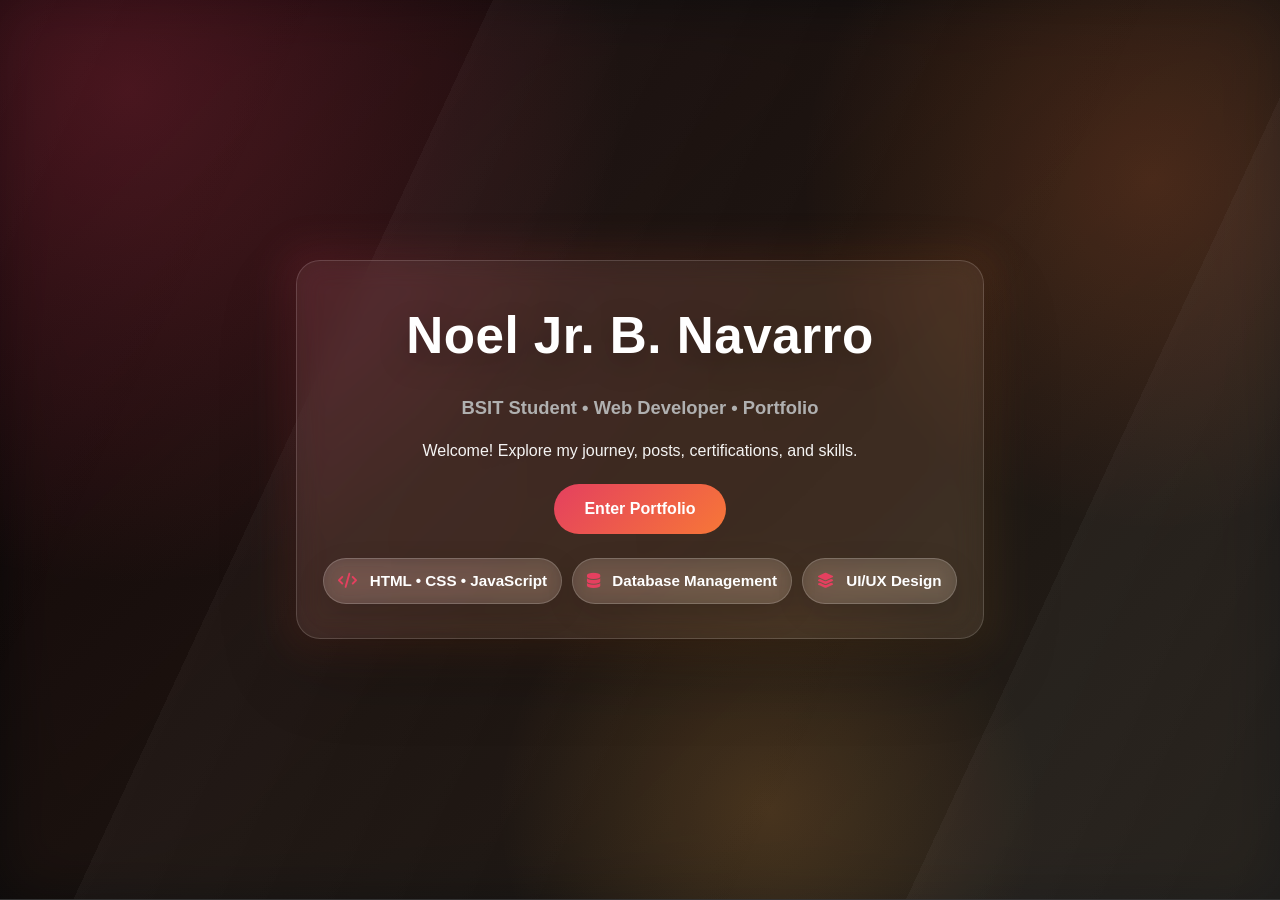
<file: landing.html>
<!DOCTYPE html>
<html lang="en">
<head>
    <meta charset="UTF-8" />
    <meta name="viewport" content="width=device-width, initial-scale=1.0" />
    <title>Portfolio Landing</title>
    <link rel="stylesheet" href="styles.css" />
    <link rel="stylesheet" href="https://cdnjs.cloudflare.com/ajax/libs/font-awesome/6.4.0/css/all.min.css" />
</head>
<body class="dark-mode">
    <main>
        <section class="landing-page" aria-label="Portfolio Landing">
            <div class="landing-inner">
                <h1 class="landing-title">Noel Jr. B. Navarro</h1>
                <p class="landing-subtitle">BSIT Student • Web Developer • Portfolio</p>
                <p class="landing-cta-text">
                    Welcome! Explore my journey, posts, certifications, and skills.
                </p>

                <div class="landing-actions">
                    <a class="btn btn-primary" href="index.html">Enter Portfolio</a>
                </div>

                <div class="landing-badges" aria-label="Skills">
                    <div class="landing-badge">
                        <i class="fas fa-code" aria-hidden="true"></i> HTML • CSS • JavaScript
                    </div>
                    <div class="landing-badge">
                        <i class="fas fa-database" aria-hidden="true"></i> Database Management
                    </div>
                    <div class="landing-badge">
                        <i class="fas fa-layer-group" aria-hidden="true"></i> UI/UX Design
                    </div>
                </div>
            </div>
        </section>
    </main>
</body>
</html>
</file>
<file: styles.css>
@import url('https://fonts.googleapis.com/css2?family=Noto+Serif:wght@400;700&display=swap');

:root {
    --primary-color: #E4405F;
    --secondary-color: #F77737;
    --accent-color: #FCAF45;
    --text-dark: #262626;
    --text-light: #8e8e8e;
    --text-muted: #c7c7c7;
    --bg-white: #ffffff;
    --bg-light: #fafafa;
    --bg-gray: #f7f7f7;
    --border-color: #dbdbdb;
    --shadow: 0 0 10px rgba(0, 0, 0, 0.1);
    --shadow-sm: 0 0 5px rgba(0, 0, 0, 0.05);
}


* {
    margin: 0;
    padding: 0;
    box-sizing: border-box;
}

html {
    scroll-behavior: smooth;
}

body {
    font-family: 'Segoe UI', Tahoma, Geneva, Verdana, sans-serif;
    color: var(--text-dark);
    background-color: var(--bg-white);
    line-height: 1.6;
}

.container {
    max-width: 1200px;
    margin: 0 auto;
    padding: 0 20px;
}

.navbar {
    position: sticky;
    top: 0;
    background-color: var(--bg-white);
    box-shadow: var(--shadow-sm);
    z-index: 1000;
    transition: all 0.3s ease;
}

.nav-container {
    display: flex;
    align-items: center;
    justify-content: space-between;
}

.nav-left {
    display: flex;
    align-items: center;
    gap: 12px;
}

.nav-logo-img {
    width: 32px;
    height: 32px;
    border-radius: 50%;
    object-fit: cover;
    vertical-align: middle;
}

.navbar .container {
    display: flex;
    justify-content: space-between;
    align-items: center;
    padding: 1rem 20px;
}

.nav-brand {
    font-size: 1.8rem;
    font-weight: 700;
    background: linear-gradient(135deg, var(--primary-color), var(--secondary-color));
    -webkit-background-clip: text;
    -webkit-text-fill-color: transparent;
    background-clip: text;
}

.nav-links {
    display: flex;
    list-style: none;
    gap: 2rem;
}

.nav-link {
    text-decoration: none;
    color: var(--text-dark);
    font-weight: 500;
    position: relative;
    transition: color 0.3s ease;
}

.nav-link::after {
    content: '';
    position: absolute;
    bottom: -5px;
    left: 0;
    width: 0;
    height: 2px;
    background: linear-gradient(135deg, var(--primary-color), var(--secondary-color));
    transition: width 0.3s ease;
}

.nav-link:hover {
    color: var(--primary-color);
}

.nav-link:hover::after {
    width: 100%;
}

.hamburger {
    display: none;
    flex-direction: column;
    cursor: pointer;
}

.hamburger span {
    width: 25px;
    height: 3px;
    background-color: var(--text-dark);
    margin: 5px 0;
    border-radius: 3px;
    transition: all 0.3s ease;
}

/* Cloud Note */
.cloud-note {
    position: absolute;
    top: -20px;
    left: 50%;
    transform: translateX(-50%);
    background: var(--bg-light);
    border-radius: 100px;
    padding: 10px 20px;
    width: fit-content;
    box-shadow: var(--shadow-sm);
    text-align: center;
    z-index: 10;
}

.cloud-note p {
    font-size: 0.9rem;
    font-weight: 600;
    color: var(--text-dark);
}

.cloud-note::before,
.cloud-note::after {
    content: '';
    position: absolute;
    background: inherit;
    border-radius: 50%;
}

.cloud-note::before { width: 30px; height: 30px; top: -10px; left: 10px; }
.cloud-note::after  { width: 40px; height: 40px; top: -15px; right: 8px; }


.hero {
    padding: 30px 20px;
    background: var(--bg-white);
    border-bottom: 1px solid var(--border-color);
}

.profile-header {
    max-width: 935px;
    margin: 0 auto;
    display: flex;
    align-items: center;
    gap: 100px;
}

.profile-avatar {
    width: 150px;
    position: relative;
    height: 150px;
    border-radius: 50%;
    overflow: hidden;
    border: 2px solid var(--border-color);
}

.profile-avatar img {
    width: 100%;
    height: 100%;
    object-fit: cover;
}

.profile-details {
    flex: 1;
}

.profile-name {
    font-family: 'Noto Serif', serif;
    font-size: 28px;
    font-weight: 700;
    text-transform: uppercase;
    margin-bottom: 20px;
    color: var(--text-dark);
}

.profile-bio {
    font-size: 16px;
    color: var(--text-dark);
    margin-bottom: 20px;
    line-height: 1.5;
}

.profile-stats {
    display: flex;
    gap: 40px;
    margin-bottom: 20px;
}

.stat {
    display: flex;
    flex-direction: column;
    align-items: center;
}

.stat-number {
    font-size: 18px;
    font-weight: 600;
    color: var(--text-dark);
}

.stat-label {
    font-size: 14px;
    color: var(--text-light);
}

.edit-profile-btn {
    background: var(--bg-white);
    border: 1px solid var(--border-color);
    padding: 8px 16px;
    border-radius: 4px;
    font-size: 14px;
    font-weight: 600;
    color: var(--text-dark);
    cursor: pointer;
    transition: all 0.3s ease;
}

.edit-profile-btn:hover {
    background: #2d3748; /* A slightly lighter dark for hover */
}

/* Profile Section */
.profile {
    background: linear-gradient(135deg, var(--bg-white) 0%, var(--bg-light) 100%);
    border-bottom: 1px solid var(--border-color);
    padding: 30px 20px;
    position: relative;
    overflow: hidden;
}

.profile::before {
    content: '';
    position: absolute;
    top: 0;
    left: 0;
    width: 100%;
    height: 100%;
    background-image:
        radial-gradient(circle at 10% 20%, rgba(228, 5, 95, 0.08) 0%, transparent 40%),
        radial-gradient(circle at 90% 80%, rgba(247, 119, 55, 0.08) 0%, transparent 40%),
        radial-gradient(circle at 50% 50%, rgba(250, 202, 69, 0.08) 0%, transparent 40%),
        linear-gradient(45deg, transparent 49%, rgba(228, 5, 95, 0.05) 49%, rgba(228, 5, 95, 0.05) 51%, transparent 51%),
        linear-gradient(-45deg, transparent 49%, rgba(247, 119, 55, 0.05) 49%, rgba(247, 119, 55, 0.05) 51%, transparent 51%);
    background-size: 200px 200px, 150px 150px, 100px 100px, 50px 50px, 50px 50px;
    background-position: 0% 0%, 100% 100%, 50% 50%, 20% 30%, 80% 70%;
    animation: portfolioFloat 25s ease-in-out infinite;
    pointer-events: none;
}

@keyframes portfolioFloat {
    0%, 100% {
        background-position: 0% 0%, 100% 100%, 50% 50%, 20% 30%, 80% 70%;
        opacity: 0.6;
    }
    25% {
        background-position: 10% 10%, 90% 90%, 60% 40%, 30% 40%, 70% 60%;
        opacity: 0.8;
    }
    50% {
        background-position: 20% 20%, 80% 80%, 40% 60%, 40% 50%, 60% 50%;
        opacity: 0.6;
    }
    75% {
        background-position: 10% 10%, 90% 90%, 60% 40%, 30% 40%, 70% 60%;
        opacity: 0.8;
    }
}

.profile-container {
    max-width: 935px;
    margin: 0 auto;
}

.profile-header {
    display: flex;
    align-items: center;
    gap: 100px;
}

.profile-avatar {
    width: 150px;
    height: 150px;
    border-radius: 50%;
    overflow: hidden;
    border: 2px solid var(--border-color);
}

.profile-avatar img {
    width: 100%;
    height: 100%;
    object-fit: cover;
}

.profile-info {
    flex: 1;
}

.profile-username-section {
    display: flex;
    align-items: center;
    gap: 20px;
    margin-bottom: 20px;
}

.profile-username {
    font-size: 28px;
    font-weight: 300;
    color: var(--text-dark);
    margin: 0;
}

.edit-profile-btn {
    background: var(--bg-white);
    border: 1px solid var(--border-color);
    padding: 5px 9px;
    border-radius: 4px;
    font-size: 14px;
    font-weight: 600;
    color: var(--text-dark);
    cursor: pointer;
    transition: all 0.3s ease;
}

.edit-profile-btn:hover {
    background: var(--bg-light);
}

.settings-btn {
    background: none;
    border: none;
    font-size: 24px;
    color: var(--text-dark);
    cursor: pointer;
    padding: 8px;
}

.profile-stats {
    display: flex;
    gap: 40px;
    margin-bottom: 20px;
}

.stat {
    display: flex;
    flex-direction: column;
    align-items: center;
}

.stat-number {
    font-size: 18px;
    font-weight: 600;
    color: var(--text-dark);
}

.stat-label {
    font-size: 14px;
    color: var(--text-light);
}

.profile-bio {
    margin-bottom: 20px;
}

.profile-subtitle {
    font-size: 20px;
    font-weight: 600;
    color: var(--text-dark);
    margin-bottom: 5px;
}

.profile-bio p {
    font-size: 16px;
    color: var(--text-dark);
    line-height: 1.5;
    margin: 0;
}

.profile-socials {
    display: flex;
    gap: 15px;
    margin-top: 15px;
}

.social-icon {
    display: inline-flex;
    align-items: center;
    gap: 8px;
    text-decoration: none;
    color: var(--text-dark);
    font-weight: 600;
    font-size: 14px;
    padding: 6px 12px;
    border: 1px solid var(--border-color);
    border-radius: 6px;
    transition: all 0.2s ease-in-out;
}

.social-icon:hover {
    background-color: var(--bg-light);
    border-color: var(--text-light);
    transform: translateY(-2px);
}


/* Profile Navigation */
.profile-nav {
    background: var(--bg-white);
    border-bottom: 1px solid var(--border-color);
}

.profile-nav-container {
    max-width: 935px;
    margin: 0 auto;
    display: flex;
    justify-content: center;
}

.nav-tab {
    background: none;
    border: none;
    padding: 16px 16px;
    font-size: 12px;
    font-weight: 600;
    color: var(--text-light);
    cursor: pointer;
    display: flex;
    flex-direction: column;
    align-items: center;
    gap: 4px;
    border-bottom: 2px solid transparent;
    transition: all 0.2s ease;
}

.nav-tab:hover {
    color: var(--text-dark);
}

.nav-tab.active {
    color: var(--text-dark);
    border-bottom-color: var(--text-dark);
}

.nav-tab i {
    font-size: 12px;
}

/* Posts Grid */
.posts-grid {
    background: var(--bg-white);
    padding: 20px 0;
}

.posts-grid-container {
    max-width: 935px;
    margin: 0 auto;
    display: grid;
    grid-template-columns: repeat(3, 1fr);
    gap: 28px;
    padding: 0 20px;
}

.grid-post {
    aspect-ratio: 1;
    position: relative;
    cursor: pointer;
    overflow: hidden;
    border-radius: 4px;
}

.grid-post img {
    width: 100%;
    height: 100%;
    object-fit: cover;
    transition: transform 0.3s ease;
}

.grid-post:hover img {
    transform: scale(1.05);
}

.grid-post-overlay {
    position: absolute;
    top: 0;
    left: 0;
    right: 0;
    bottom: 0;
    background: rgba(0, 0, 0, 0.5);
    display: flex;
    align-items: center;
    justify-content: center;
    opacity: 0;
    transition: opacity 0.3s ease;
}

.grid-post:hover .grid-post-overlay {
    opacity: 1;
}

.overlay-stats {
    display: flex;
    gap: 20px;
    color: white;
    font-weight: 600;
    font-size: 16px;
}

.overlay-stats span {
    display: flex;
    align-items: center;
    gap: 6px;
}

/* Journal Styles */
.journal-container {
    max-width: 800px;
    margin: 0 auto;
    padding: 0 20px;
    display: flex;
    flex-direction: column;
    gap: 40px;
}

.journal-entry {
    background: var(--bg-white);
    border: 1px solid var(--border-color);
    border-radius: 8px;
    padding: 25px;
    box-shadow: var(--shadow-sm);
    transition: transform 0.2s ease-in-out, box-shadow 0.2s ease-in-out;
}

.journal-entry:hover {
    transform: translateY(-5px);
    box-shadow: var(--shadow);
}

.journal-title {
    font-size: 22px;
    font-weight: 600;
    color: var(--text-dark);
    margin-bottom: 5px;
}

.journal-date {
    font-size: 13px;
    color: var(--text-light);
    margin-bottom: 15px;
}

.journal-body {
    font-size: 16px;
    line-height: 1.7;
    color: var(--text-dark);
}

.avatar {
    width: 300px;
    height: 300px;
    background: linear-gradient(135deg, var(--primary-color), var(--secondary-color));
    border-radius: 50%;
    animation: float 3s ease-in-out infinite;
    box-shadow: var(--shadow);
    display: flex;
    align-items: center;
    justify-content: center;
    overflow: hidden;
    position: relative;
}

.avatar-logo img.wp-logo-img {
    width: 95%;
    height: 95%;
    object-fit: contain;
    display: block;
    margin: 0 auto;
    background: none;
    position: absolute;
    top: 50%;
    left: 50%;
    transform: translate(-50%, -50%);
    border-radius: 0;
}

@keyframes fadeInUp {
    to {
        opacity: 1;
        transform: translateY(0);
    }
    from {
        opacity: 0;
        transform: translateY(30px);
    }
}

@keyframes float {
    0%, 100% {
        transform: translateY(0px);
    }
    50% {
        transform: translateY(-20px);
    }
}


.btn {
    display: inline-block;
    padding: 12px 30px;
    border: none;
    border-radius: 50px;
    font-size: 1rem;
    font-weight: 600;
    cursor: pointer;
    text-decoration: none;
    transition: all 0.3s ease;
}

.btn-primary {
    background: linear-gradient(135deg, var(--primary-color), var(--secondary-color));
    color: white;
}

.btn-primary:hover {
    transform: translateY(-3px);
    box-shadow: var(--shadow);
}


section {
    padding: 80px 20px;
}

/* Landing Page (landing.html) */
.landing-page {
    min-height: 100vh;
    display: flex;
    align-items: center;
    justify-content: center;
    padding: 90px 20px;
    background:
        radial-gradient(900px circle at 10% 10%, rgba(228, 64, 95, 0.25), transparent 55%),
        radial-gradient(700px circle at 90% 20%, rgba(247, 119, 55, 0.20), transparent 50%),
        radial-gradient(600px circle at 60% 90%, rgba(252, 175, 69, 0.18), transparent 45%),
        linear-gradient(135deg, var(--bg-white) 0%, var(--bg-gray) 100%);
    border-bottom: 1px solid var(--border-color);
    position: relative;
    overflow: hidden;
}

.landing-page::before {
    content: '';
    position: absolute;
    inset: -2px;
    background: linear-gradient(135deg, rgba(228, 64, 95, 0.35), rgba(247, 119, 55, 0.25), rgba(252, 175, 69, 0.20));
    opacity: 0.25;
    filter: blur(30px);
    pointer-events: none;
}

.landing-page::after {
    content: '';
    position: absolute;
    left: -20%;
    top: -20%;
    width: 140%;
    height: 140%;
    background: repeating-linear-gradient(
        115deg,
        rgba(255, 255, 255, 0.10) 0%,
        rgba(255, 255, 255, 0.02) 20%,
        rgba(0, 0, 0, 0) 35%
    );
    transform: translateZ(0);
    opacity: 0.35;
    pointer-events: none;
}

.landing-inner {
    position: relative;
    z-index: 1;
    max-width: 935px;
    margin: 0 auto;
    display: flex;
    flex-direction: column;
    gap: 16px;
    text-align: center;
}

/* 3D card */
.landing-inner::before {
    content: '';
    position: absolute;
    inset: -14px;
    border-radius: 24px;
    background: linear-gradient(135deg, rgba(228, 64, 95, 0.25), rgba(247, 119, 55, 0.18), rgba(252, 175, 69, 0.16));
    transform: translateZ(-1px);
    filter: blur(18px);
    opacity: 0.55;
    z-index: -1;
}

.landing-inner {
    background: rgba(255, 255, 255, 0.06);
    border: 1px solid rgba(255, 255, 255, 0.16);
    border-radius: 24px;
    box-shadow:
        0 30px 80px rgba(0, 0, 0, 0.20),
        0 10px 25px rgba(0, 0, 0, 0.15);
    backdrop-filter: blur(14px);
    -webkit-backdrop-filter: blur(14px);
    padding: 34px 26px;
    transform-style: preserve-3d;
}

.landing-title {
    font-size: clamp(2.2rem, 4vw, 3.2rem);
    font-weight: 900;
    color: var(--text-dark);
    letter-spacing: 0.5px;
    text-shadow: 0 10px 30px rgba(0,0,0,0.25);
    transform: translateZ(25px);
}

.landing-subtitle {
    font-size: 1.15rem;
    color: var(--text-light);
    font-weight: 700;
    transform: translateZ(15px);
}

.landing-cta-text {
    font-size: 1rem;
    color: var(--text-dark);
    max-width: 680px;
    margin: 0 auto;
    opacity: 0.95;
    transform: translateZ(10px);
}

.landing-actions {
    display: flex;
    gap: 14px;
    flex-wrap: wrap;
    justify-content: center;
    margin-top: 4px;
    transform: translateZ(5px);
}

.landing-badges {
    display: flex;
    gap: 10px;
    flex-wrap: wrap;
    justify-content: center;
    margin-top: 8px;
    transform: translateZ(0px);
}

.landing-badge {
    font-size: 0.95rem;
    font-weight: 700;
    color: var(--text-dark);
    background: rgba(255, 255, 255, 0.12);
    border: 1px solid rgba(255, 255, 255, 0.18);
    padding: 10px 14px;
    border-radius: 999px;
    box-shadow: 0 10px 30px rgba(0,0,0,0.12);
    backdrop-filter: blur(10px);
    -webkit-backdrop-filter: blur(10px);
}

.landing-badge i {
    color: var(--primary-color);
    margin-right: 8px;
}

@media (max-width: 768px) {
    .landing-inner {
        padding: 26px 16px;
    }
}



.section-title {
    font-size: 2.5rem;
    font-weight: 800;
    text-align: center;
    margin-bottom: 3rem;
    position: relative;
    color: var(--text-dark);
}

.project-title {
    text-align: left;
    font-size: 30px;
}

.project-title::after {
    display: none;
}

.section-title::after {
    content: '';
    display: block;
    width: 100px;
    height: 4px;
    background: linear-gradient(135deg, var(--primary-color), var(--secondary-color));
    margin: 1rem auto 0;
    border-radius: 2px;
}


.about {
    background-color: var(--bg-light);
}

.about-content {
    display: flex;
    justify-content: center;
    align-items: center;
    min-height: 200px;
}

.about-text p {
    font-size: 1.1rem;
    color: var(--text-light);
    margin-bottom: 1.5rem;
    line-height: 1.8;
    text-align: center;
}

.about-info {
    display: grid;
    grid-template-columns: repeat(3, 1fr);
    gap: 20px;
}

.info-item {
    background: var(--bg-white);
    padding: 30px 20px;
    border-radius: 10px;
    box-shadow: var(--shadow-sm);
    text-align: center;
}

.info-item h3 {
    color: var(--primary-color);
    margin-bottom: 0.5rem;
    font-size: 0.9rem;
    text-transform: uppercase;
}

.info-item p {
    font-size: 2rem;
    font-weight: 800;
    color: var(--text-dark);
}


.projects {
    background-color: var(--bg-white);
}

.upload-section {
    background: var(--bg-white);
    border: 1px solid var(--border-color);
    border-radius: 10px;
    padding: 20px;
    margin-bottom: 20px;
    box-shadow: var(--shadow-sm);
}

.upload-group {
    margin-bottom: 15px;
}

.upload-group label {
    display: block;
    margin-bottom: 5px;
    font-weight: 600;
    color: var(--text-dark);
}

.upload-group input[type="file"] {
    width: 100%;
    padding: 10px;
    border: 1px solid var(--border-color);
    border-radius: 5px;
    background: var(--bg-light);
    transition: border-color 0.3s ease;
}

.upload-group input[type="file"]:focus {
    outline: none;
    border-color: var(--primary-color);
}

.file-list {
    background: var(--bg-white);
    border: 1px solid var(--border-color);
    border-radius: 8px;
    overflow: hidden;
    box-shadow: var(--shadow-sm);
}

.file-header {
    display: grid;
    grid-template-columns: 1fr 100px 120px;
    background: var(--bg-light);
    padding: 10px 20px;
    font-weight: 600;
    color: var(--text-dark);
    border-bottom: 1px solid var(--border-color);
}

.file-item {
    display: grid;
    grid-template-columns: 1fr 100px 120px;
    padding: 15px 20px;
    border-bottom: 1px solid var(--border-color);
    align-items: center;
    transition: background 0.3s ease;
}

.file-item:hover {
    background: var(--bg-light);
}

.file-icon {
    color: var(--primary-color);
    margin-right: 10px;
}

.file-name {
    display: flex;
    align-items: center;
    font-weight: 500;
}

.file-size, .file-date {
    text-align: right;
    color: var(--text-light);
}


.skills {
    background-color: var(--bg-light);
}

.skills-grid {
    display: grid;
    grid-template-columns: repeat(auto-fit, minmax(250px, 1fr));
    gap: 30px;
}

.skill-category {
    background: var(--bg-white);
    padding: 30px;
    border-radius: 10px;
    box-shadow: var(--shadow-sm);
}

.skill-category h3 {
    color: var(--primary-color);
    margin-bottom: 1.5rem;
    font-size: 1.3rem;
}

.skill-category ul {
    list-style: none;
}

.skill-category li {
    padding: 10px 0;
    color: var(--text-light);
    border-bottom: 1px solid var(--border-color);
    transition: all 0.3s ease;
}

.skill-category li:last-child {
    border-bottom: none;
}

.skill-category li:hover {
    color: var(--primary-color);
    padding-left: 10px;
}


.contact {
    background: linear-gradient(135deg, rgba(102, 126, 234, 0.1), rgba(118, 75, 162, 0.1));
}

.contact-description {
    text-align: center;
    color: var(--text-light);
    font-size: 1.1rem;
    margin-bottom: 3rem;
    max-width: 600px;
    margin-left: auto;
    margin-right: auto;
}

.contact-content {
    display: grid;
    grid-template-columns: 1fr 1fr;
    gap: 40px;
    align-items: start;
}

.contact-form {
    display: flex;
    flex-direction: column;
    gap: 20px;
}

.form-group {
    display: flex;
    flex-direction: column;
}

.contact-form input,
.contact-form textarea {
    padding: 15px;
    border: 1px solid var(--border-color);
    border-radius: 8px;
    font-family: inherit;
    font-size: 1rem;
    transition: all 0.3s ease;
}

.contact-form input:focus,
.contact-form textarea:focus {
    outline: none;
    border-color: var(--primary-color);
    box-shadow: 0 0 0 3px rgba(102, 126, 234, 0.1);
}

.contact-info {
    display: flex;
    flex-direction: column;
    gap: 30px;
}

.contact-item {
    display: flex;
    gap: 20px;
    align-items: flex-start;
}

.contact-item i {
    font-size: 1.5rem;
    color: var(--primary-color);
    margin-top: 5px;
}

.contact-item h4 {
    margin-bottom: 0.5rem;
    color: var(--text-dark);
}

.contact-item p {
    color: var(--text-light);
}

.social-links {
    display: flex;
    gap: 20px;
    margin-top: 20px;
}

.social-link {
    width: 45px;
    height: 45px;
    display: flex;
    align-items: center;
    justify-content: center;
    background-color: var(--bg-light);
    border-radius: 50%;
    color: var(--primary-color);
    transition: all 0.3s ease;
    box-shadow: var(--shadow-sm);
}

.social-link:hover {
    background: linear-gradient(135deg, var(--primary-color), var(--secondary-color));
    color: white;
    transform: translateY(-5px);
}


.footer {
    background-color: var(--text-dark);
    color: white;
    text-align: center;
    padding: 30px 20px;
}

.footer p {
    margin: 0.5rem 0;
}

.footer i {
    color: #e63946;
    margin: 0 3px;
}


@keyframes slideInFromLeft {
    from {
        opacity: 0;
        transform: translateX(-100px);
    }
    to {
        opacity: 1;
        transform: translateX(0);
    }
}

@keyframes slideInFromRight {
    from {
        opacity: 0;
        transform: translateX(100px);
    }
    to {
        opacity: 1;
        transform: translateX(0);
    }
}


@media (max-width: 768px) {
    .hamburger {
        display: flex;
    }

    .nav-links {
        position: absolute;
        top: 60px;
        left: 0;
        right: 0;
        background-color: var(--bg-white);
        flex-direction: column;
        gap: 0;
        display: none;
        padding: 20px;
        box-shadow: var(--shadow-sm);
    }

    .nav-links.active {
        display: flex;
    }

    .nav-link {
        padding: 10px 0;
        border-bottom: 1px solid var(--border-color);
    }

    .hero {
        padding: 20px;
    }

    .profile-header {
        flex-direction: column;
        text-align: center;
        gap: 20px;
    }

    .profile-avatar {
        width: 120px;
        height: 120px;
    }

    .profile-name {
        font-size: 24px;
    }

    .profile-stats {
        justify-content: center;
        gap: 30px;
    }

    .avatar {
        width: 200px;
        height: 200px;
    }

    .about-content {
        grid-template-columns: 1fr;
    }

    .about-info {
        grid-template-columns: 1fr;
    }

    .section-title {
        font-size: 2rem;
    }

    .projects-grid {
        grid-template-columns: 1fr;
    }

    .skills-grid {
        grid-template-columns: 1fr;
    }

    .contact-content {
        grid-template-columns: 1fr;
    }

    section {
        padding: 50px 20px;
    }
}

@media (max-width: 480px) {
    .hero-title {
        font-size: 2rem;
    }

    .hero-subtitle {
        font-size: 1rem;
    }

    .nav-links {
        gap: 0;
    }

    .section-title {
        font-size: 1.5rem;
    }

    .about-info {
        grid-template-columns: 1fr;
    }

    .contact-item {
        flex-direction: column;
        align-items: center;
        text-align: center;
    }
}

/* Dark Mode Styles */
.dark-mode {
    --bg-white: #000000;
    --bg-light: #121212;
    --bg-gray: #1a1a1a;
    --text-dark: #ffffff;
    --text-light: #b0b0b0;
    --text-muted: #808080;
    --border-color: #333333;
    --shadow: 0 0 10px rgba(255, 255, 255, 0.1);
    --shadow-sm: 0 0 5px rgba(255, 255, 255, 0.05);
}

.dark-mode .navbar {
    background-color: var(--bg-light);
    border-bottom: 1px solid var(--border-color);
}

.dark-mode .profile {
    background: linear-gradient(135deg, var(--bg-light) 0%, var(--bg-gray) 100%);
    border-bottom: 1px solid var(--border-color);
}

.dark-mode .profile-nav {
    background: var(--bg-light);
    border-bottom: 1px solid var(--border-color);
}

.dark-mode .posts-grid {
    background: var(--bg-light);
}

.dark-mode .edit-profile-btn {
    background: var(--bg-light);
    border-color: var(--border-color);
    color: var(--text-dark);
}

.dark-mode .edit-profile-btn:hover {
    background: var(--bg-gray);
}

.dark-mode .settings-btn {
    color: var(--text-dark);
}

.dark-mode .nav-tab {
    color: var(--text-light);
}

.dark-mode .nav-tab:hover,
.dark-mode .nav-tab.active {
    color: var(--text-dark);
}

.dark-mode .grid-post-overlay {
    background: rgba(0, 0, 0, 0.7);
}

/* Dark Mode Toggle Button */
.dark-mode-btn {
    background: none;
    border: none;
    font-size: 20px;
    color: var(--text-dark);
    cursor: pointer;
    padding: 8px;
    border-radius: 50%;
    transition: all 0.3s ease;
    display: flex;
    align-items: center;
    justify-content: center;
}

.dark-mode-btn:hover {
    background: var(--bg-light);
}

.dark-mode .dark-mode-btn {
    color: var(--text-light);
}

.dark-mode .dark-mode-btn:hover {
    background: var(--bg-gray);
}

.dark-mode .social-icon {
    color: var(--text-dark);
    border-color: var(--border-color);
}
.dark-mode .social-icon:hover {
    background-color: var(--bg-gray);
}

.dark-mode .journal-entry {
    background: var(--bg-light);
    border-color: var(--border-color);
}

.dark-mode .journal-body {
    color: var(--text-light);
}
/* Tab Navigation - Hide inactive sections */
.posts-grid {
    display: none;
}

.posts-grid.active {
    display: block;
}

/* Image Modal Styles */
.modal {
    display: none;
    position: fixed;
    z-index: 1000;
    left: 0;
    top: 0;
    width: 100%;
    height: 100%;
    background-color: rgba(0, 0, 0, 0.9);
    animation: fadeIn 0.3s ease;
}

.modal-content {
    position: relative;
    margin: auto;
    padding: 0;
    width: 90%;
    max-width: 1200px;
    height: 90vh;
    max-height: 800px;
    background-color: var(--bg-white);
    border-radius: 12px;
    overflow: hidden;
    animation: slideIn 0.3s ease;
}

.modal-body {
    display: flex;
    height: 100%;
}

.modal-image {
    flex: 1;
    background: var(--bg-light);
    display: flex;
    align-items: center;
    justify-content: center;
    min-width: 0;
}
/* For note display in modal */
.note-display {
    padding: 40px;
    font-size: 1.2rem;
    line-height: 1.6;
    color: var(--text-dark);
    overflow-y: auto;
}

.modal-image img {
    max-width: 100%;
    max-height: 100%;
    object-fit: contain;
}

.modal-info {
    width: 400px;
    display: flex;
    flex-direction: column;
    border-left: 1px solid var(--border-color);
}

.modal-header {
    padding: 16px;
    border-bottom: 1px solid var(--border-color);
}

.modal-user {
    display: flex;
    align-items: center;
    gap: 12px;
}

.modal-avatar {
    width: 32px;
    height: 32px;
    border-radius: 50%;
    object-fit: cover;
}

.modal-user-info {
    display: flex;
    flex-direction: column;
}

.modal-username {
    font-weight: 600;
    font-size: 14px;
    color: var(--text-dark);
}

.modal-date {
    font-size: 12px;
    color: var(--text-light);
}

.modal-caption {
    padding: 16px;
    flex: 1;
    overflow-y: auto;
}

.modal-caption p {
    font-size: 14px;
    line-height: 1.5;
    color: var(--text-dark);
    margin: 0;
}

.modal-stats {
    border-top: 1px solid var(--border-color);
    padding: 16px;
}

.modal-actions {
    display: flex;
    gap: 16px;
    margin-bottom: 12px;
}

.action-btn {
    background: none;
    border: none;
    font-size: 24px;
    color: var(--text-dark);
    cursor: pointer;
    padding: 8px;
    border-radius: 50%;
    transition: all 0.2s ease;
}

.action-btn:hover {
    background: var(--bg-light);
}

.modal-likes {
    font-weight: 600;
    font-size: 14px;
    color: var(--text-dark);
}

.close-modal {
    position: absolute;
    top: 10px;
    right: 20px;
    color: var(--text-dark);
    font-size: 28px;
    font-weight: bold;
    cursor: pointer;
    z-index: 1001;
    background: rgba(255, 255, 255, 0.8);
    border-radius: 50%;
    width: 40px;
    height: 40px;
    display: flex;
    align-items: center;
    justify-content: center;
    transition: all 0.2s ease;
}

.close-modal:hover {
    background: var(--bg-white);
    transform: scale(1.1);
}

@keyframes fadeIn {
    from { opacity: 0; }
    to { opacity: 1; }
}

@keyframes slideIn {
    from { transform: scale(0.9); opacity: 0; }
    to { transform: scale(1); opacity: 1; }
}

/* Dark Mode Modal Styles */
.dark-mode .modal-content {
    background-color: var(--bg-light);
}

.dark-mode .modal-info {
    border-left-color: var(--border-color);
}

.dark-mode .modal-header,
.dark-mode .modal-caption,
.dark-mode .modal-stats {
    border-color: var(--border-color);
}

.dark-mode .modal-username,
.dark-mode .modal-caption p,
.dark-mode .modal-likes {
    color: var(--text-dark);
}

.dark-mode .modal-date {
    color: var(--text-light);
}

.dark-mode .action-btn {
    color: var(--text-dark);
}

.dark-mode .action-btn:hover {
    background: var(--bg-gray);
}

.dark-mode .close-modal {
    color: var(--text-dark);
    background: rgba(33, 33, 33, 0.8);
}

.dark-mode .close-modal:hover {
    background: var(--bg-gray);
}

.dark-mode .note-display {
    color: var(--text-dark);
}

/* Responsive Modal */
@media (max-width: 768px) {
    .modal-content {
        width: 100%;
        height: 100vh;
        max-height: 100vh;
        border-radius: 0;
    }

    .modal-body {
        flex-direction: column;
        height: calc(100vh - 40px);
    }

    .modal-image {
        flex: 1;
        max-height: 50vh;
    }

    .modal-info {
        width: 100%;
        height: 50vh;
        max-height: 400px;
    }

    .close-modal {
        top: 5px;
        right: 10px;
        width: 35px;
        height: 35px;
        font-size: 24px;
    }
}
</file>
